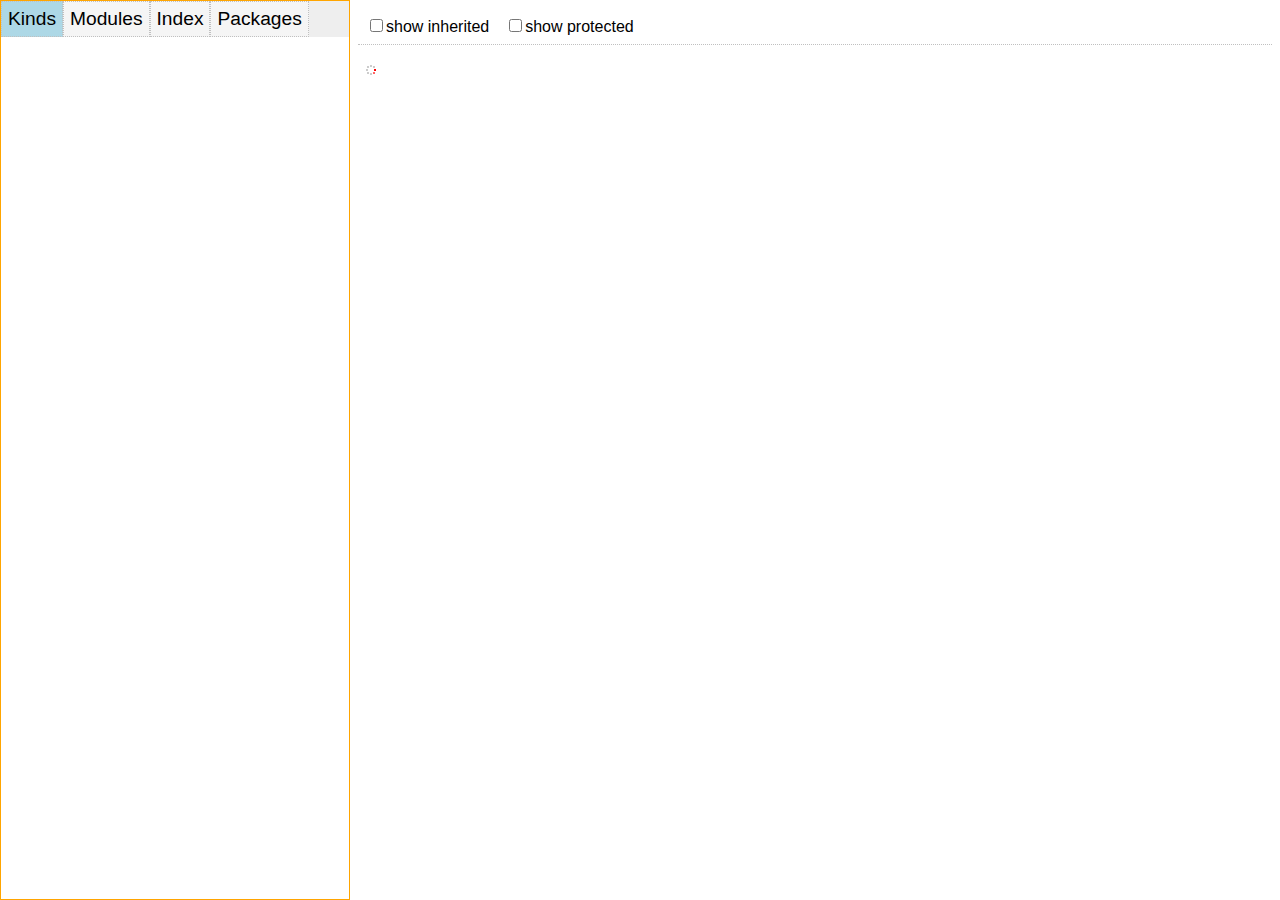
<file: app/api/index.html>
<!DOCTYPE html>
<html>
	<head>
		<meta http-equiv="X-UA-Compatible" content="IE=edge,chrome=1">
		<title>Enyo API Viewer</title>
		<link rel="shortcut icon" href="assets/favicon.ico">
		<!-- -->
		<meta http-equiv="Content-Type" content="text/html; charset=utf8">
		<meta name="apple-mobile-web-app-capable" content="yes">
		<meta name="viewport" content="width=device-width, initial-scale=1.0, maximum-scale=1.0, user-scalable=no">
		<!-- css -->
		<link href="build/enyo.css" rel="stylesheet">
		<link href="build/app.css" rel="stylesheet">
		<!-- js -->
		<script src="build/enyo.js"></script>
		<script src="build/app.js" onerror="alert('No application build found, redirecting to debug.html.'), location='debug.html';"></script>
	</head>
	<body class="enyo-unselectable">
		<script>
			new App().renderInto(document.body);
		</script>
	</body>
</html>
</file>
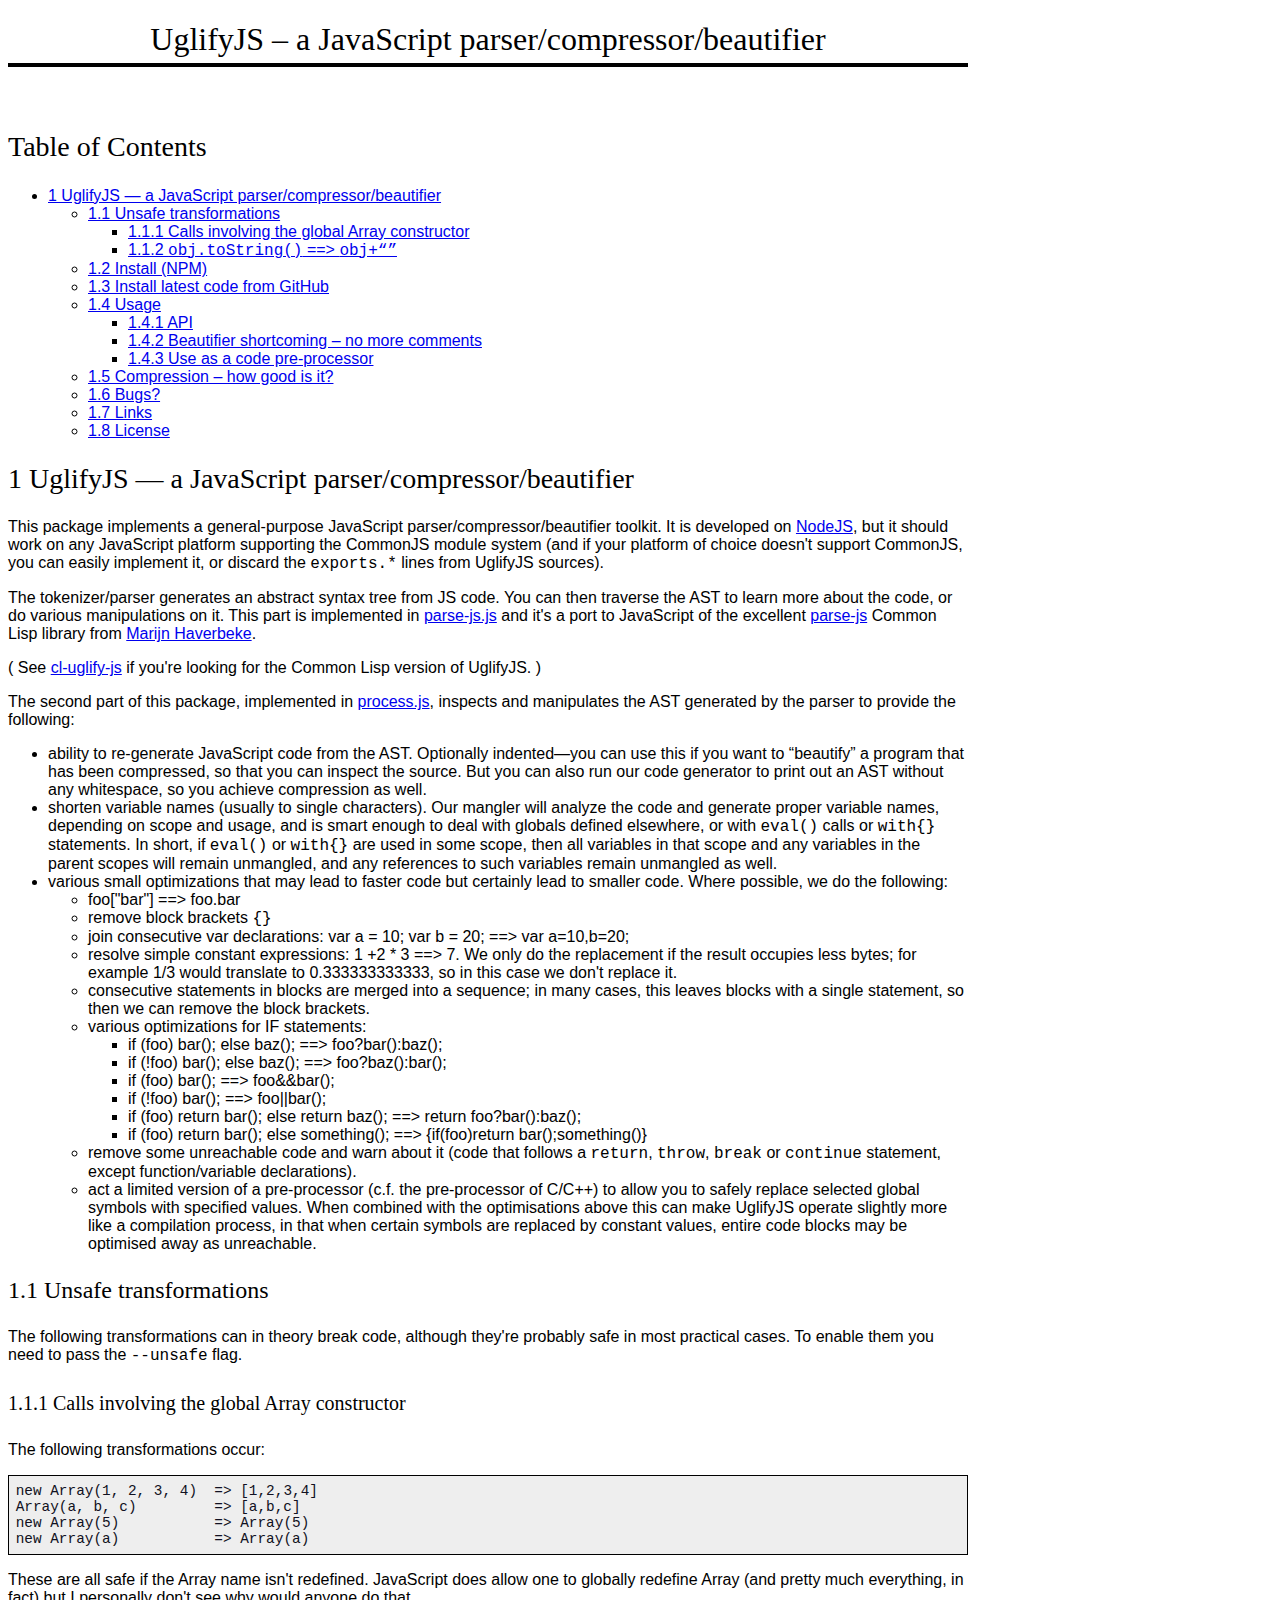
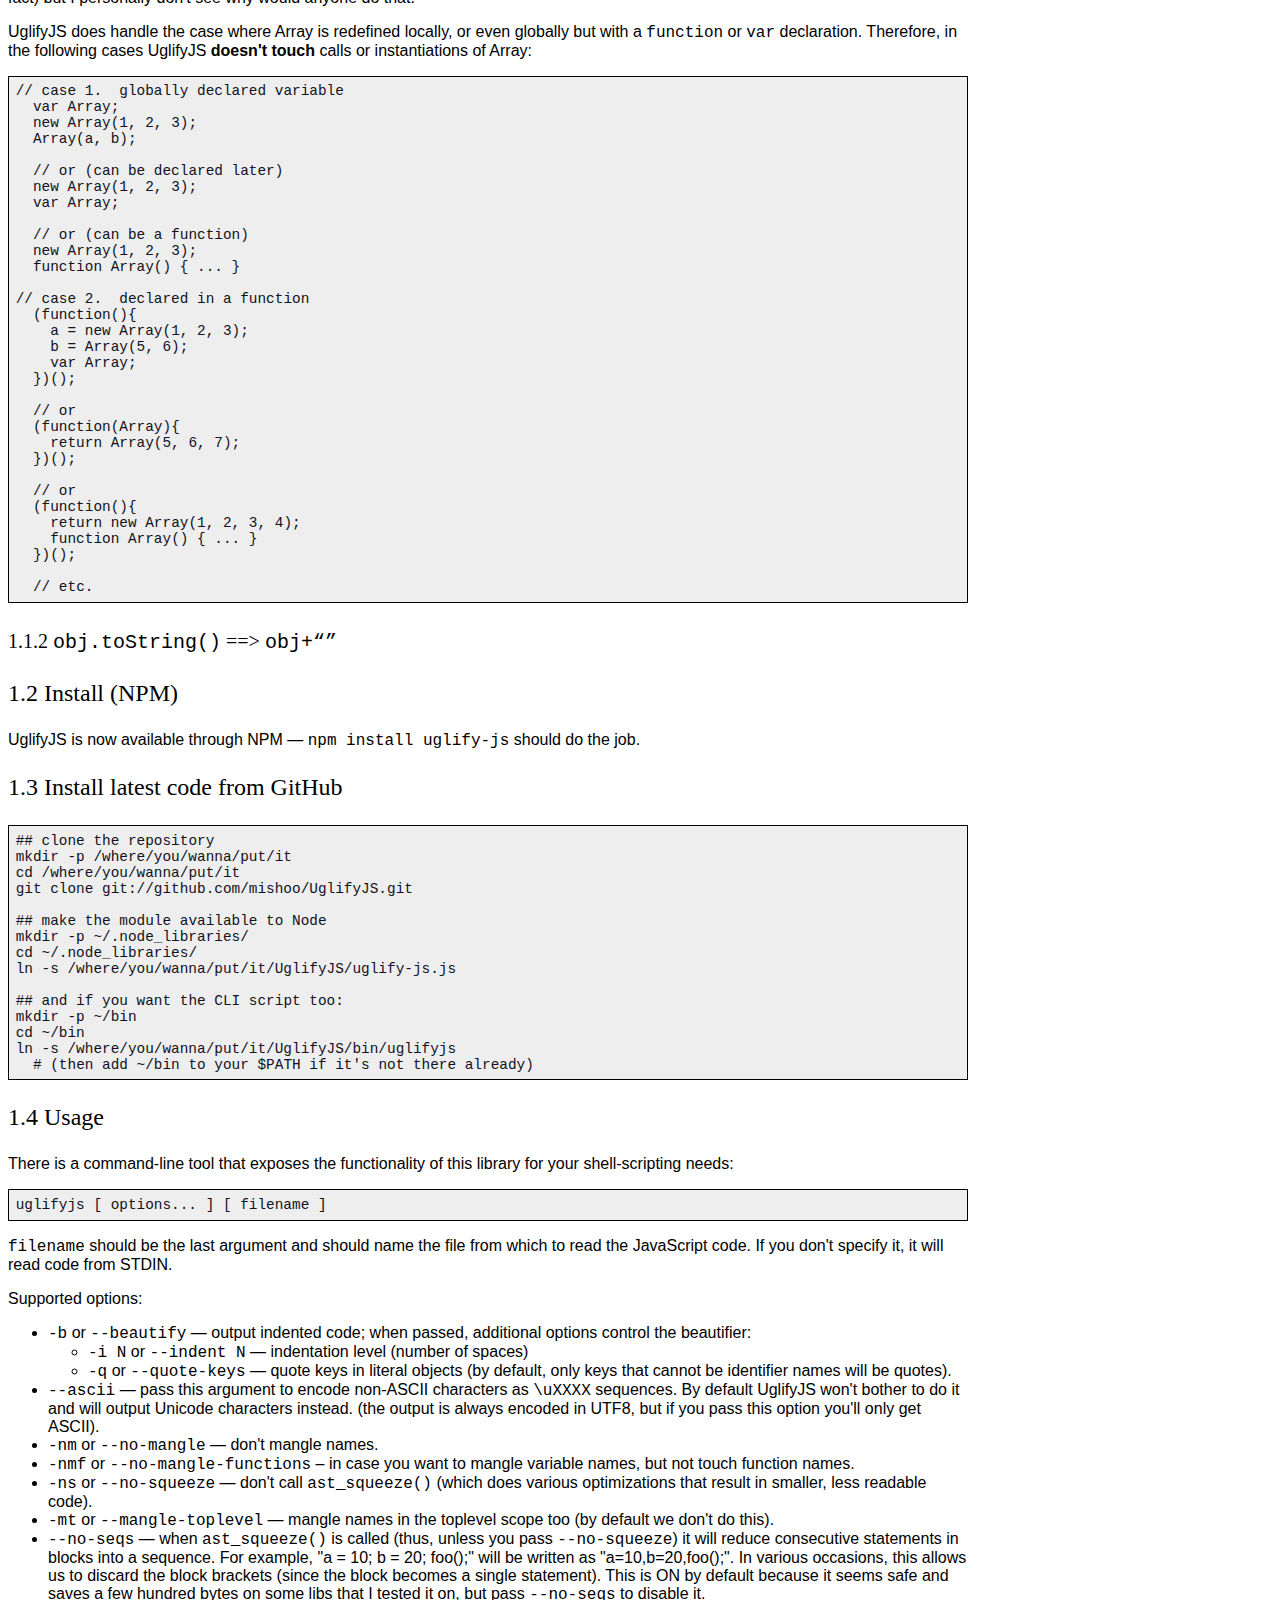
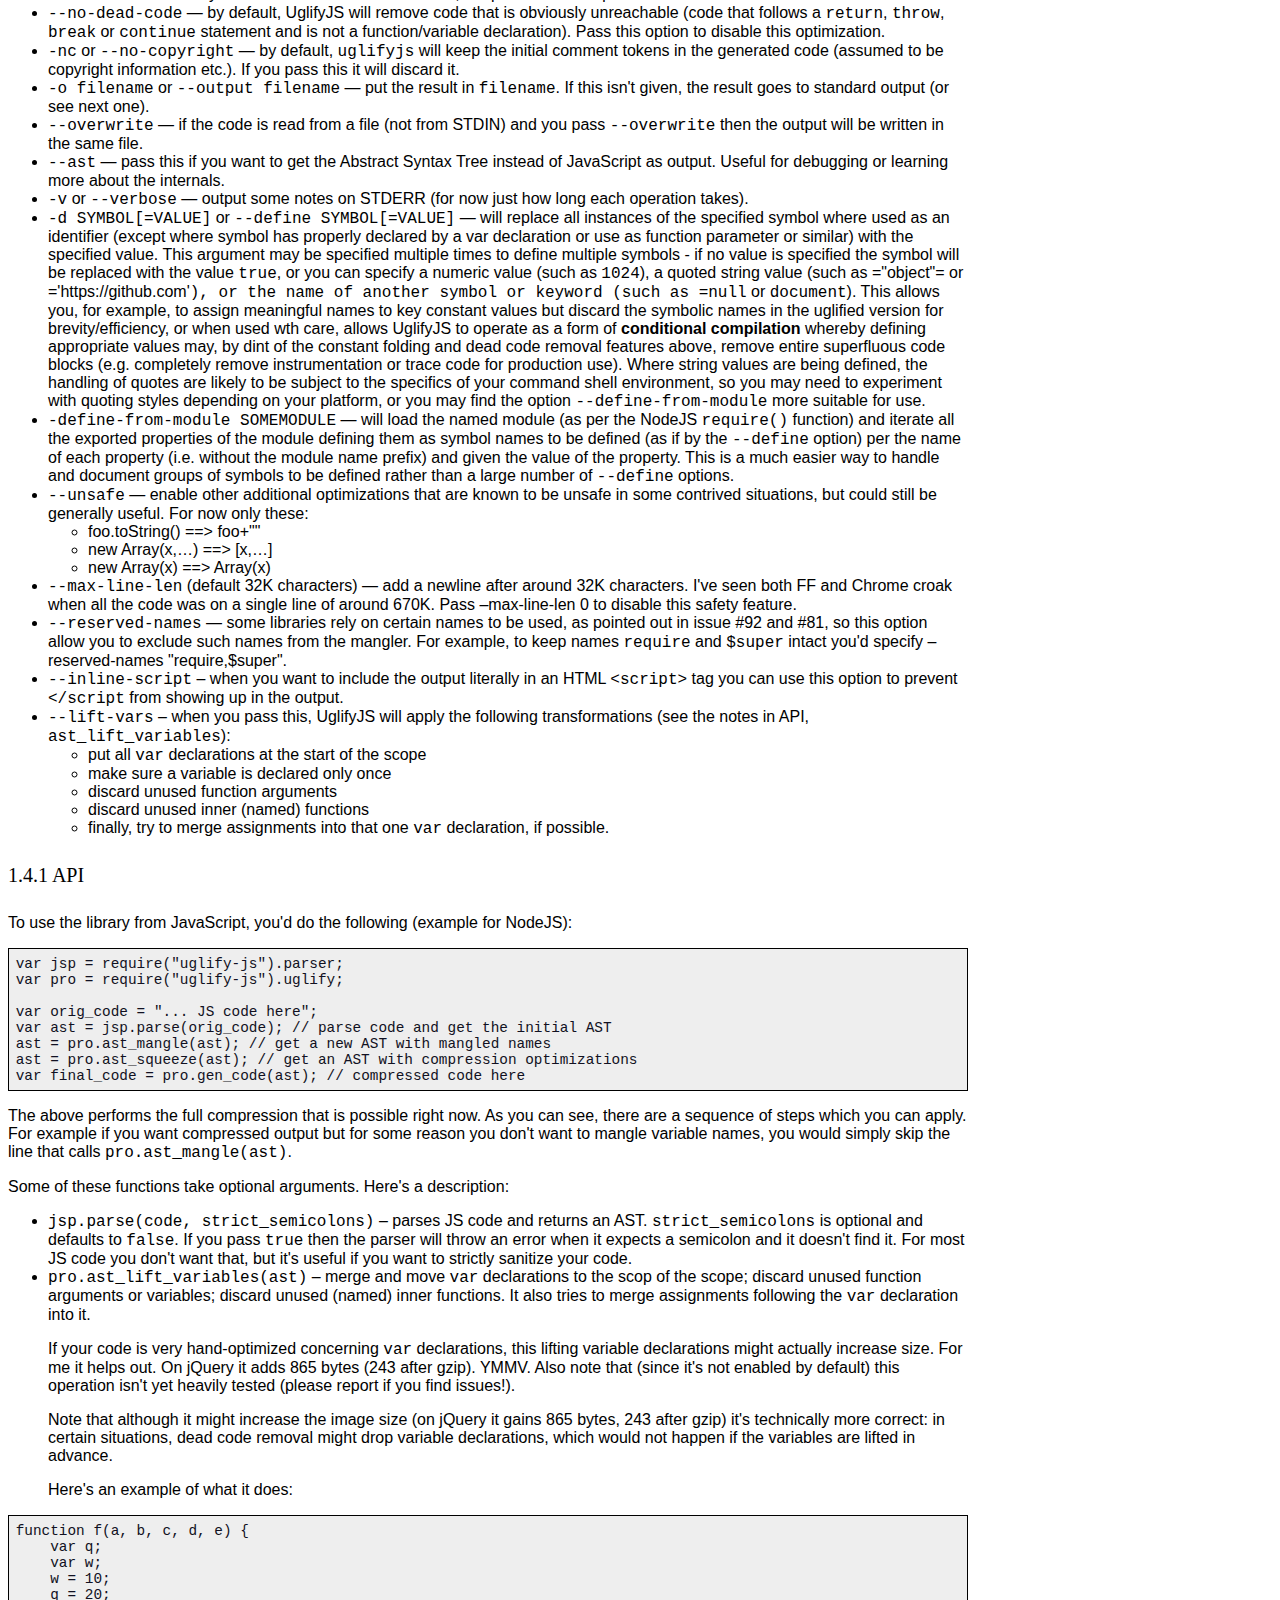
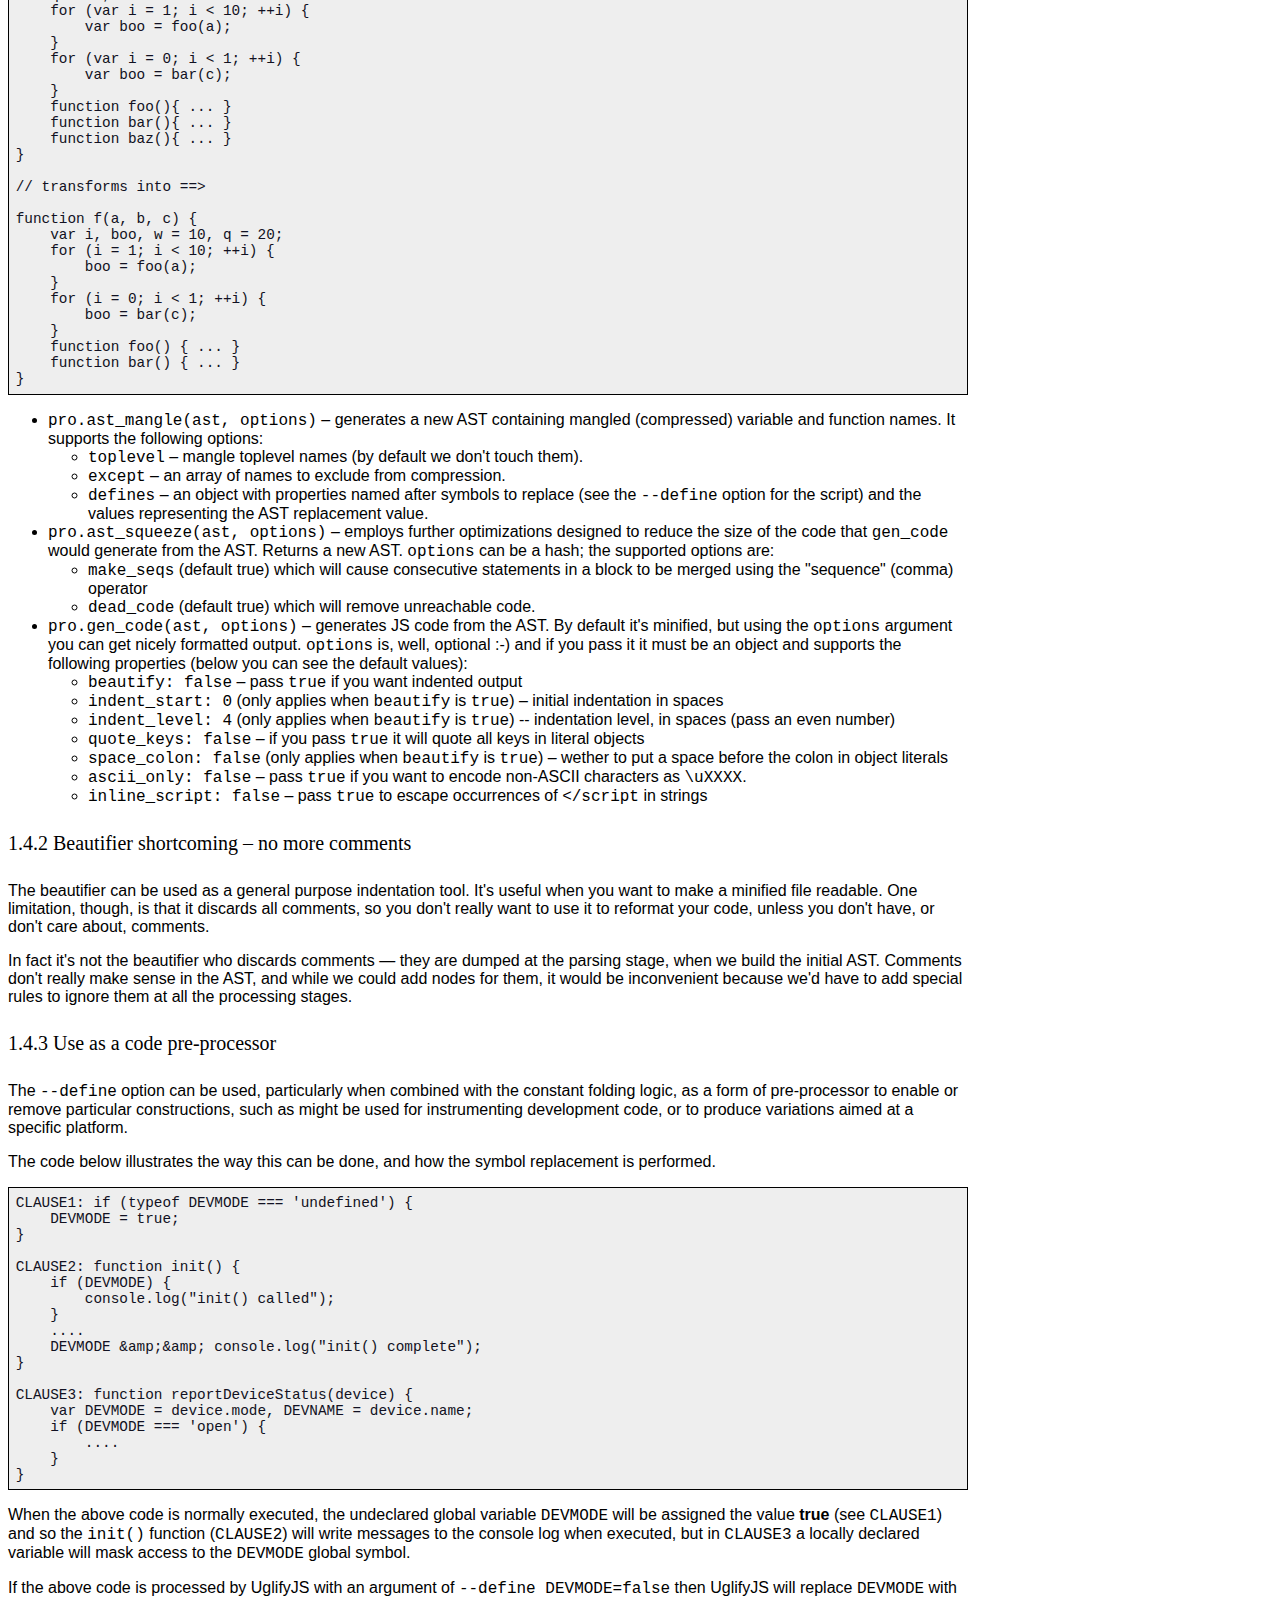
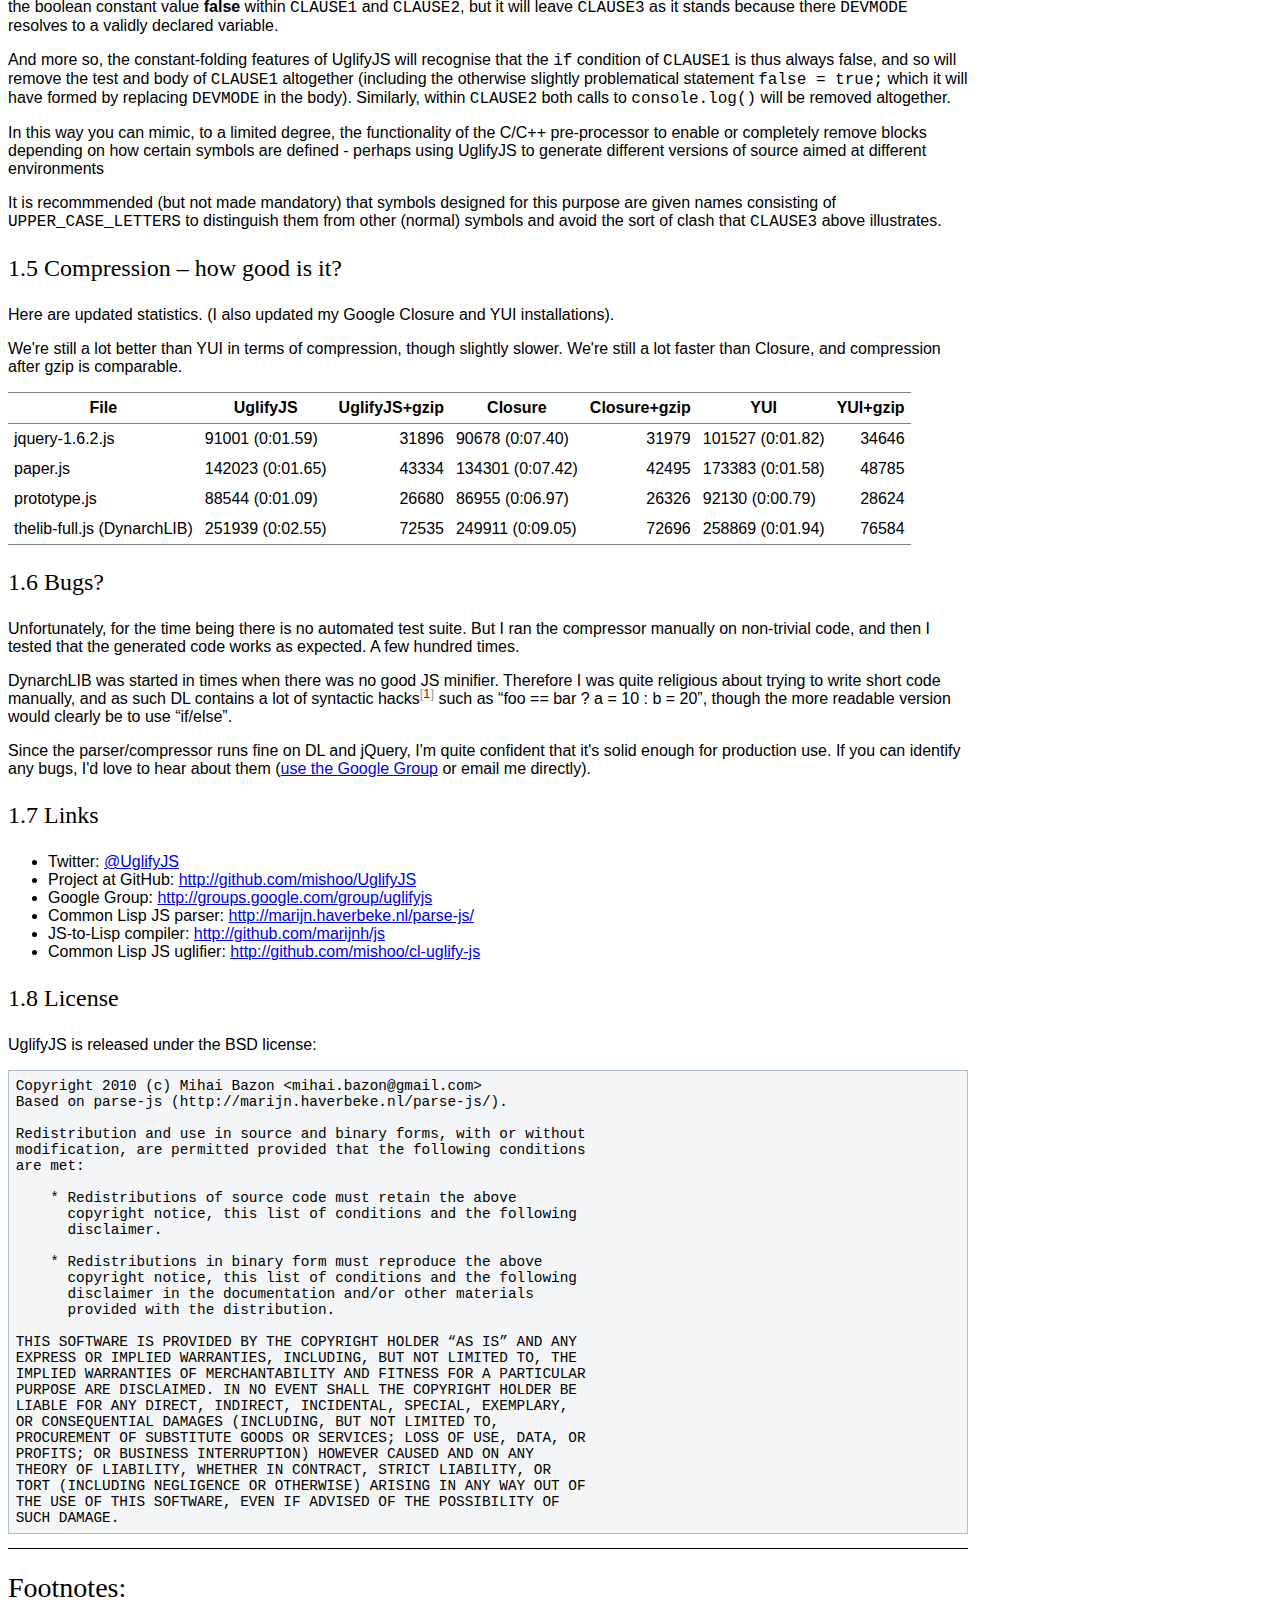
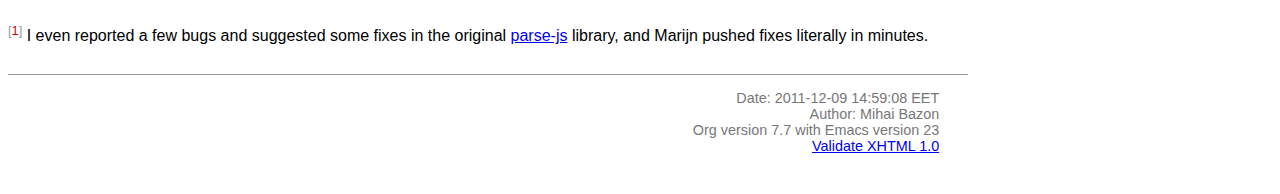
<file: app/enyo/tools/minifier/node_modules/uglify-js/README.html>
<?xml version="1.0" encoding="utf-8"?>
<!DOCTYPE html PUBLIC "-//W3C//DTD XHTML 1.0 Strict//EN"
               "http://www.w3.org/TR/xhtml1/DTD/xhtml1-strict.dtd">
<html xmlns="http://www.w3.org/1999/xhtml"
lang="en" xml:lang="en">
<head>
<title>UglifyJS &ndash; a JavaScript parser/compressor/beautifier</title>
<meta http-equiv="Content-Type" content="text/html;charset=utf-8"/>
<meta name="generator" content="Org-mode"/>
<meta name="generated" content="2011-12-09 14:59:08 EET"/>
<meta name="author" content="Mihai Bazon"/>
<meta name="description" content="a JavaScript parser/compressor/beautifier in JavaScript"/>
<meta name="keywords" content="javascript, js, parser, compiler, compressor, mangle, minify, minifier"/>
<style type="text/css">
 <!--/*--><![CDATA[/*><!--*/
  html { font-family: Times, serif; font-size: 12pt; }
  .title  { text-align: center; }
  .todo   { color: red; }
  .done   { color: green; }
  .tag    { background-color: #add8e6; font-weight:normal }
  .target { }
  .timestamp { color: #bebebe; }
  .timestamp-kwd { color: #5f9ea0; }
  .right  {margin-left:auto; margin-right:0px;  text-align:right;}
  .left   {margin-left:0px;  margin-right:auto; text-align:left;}
  .center {margin-left:auto; margin-right:auto; text-align:center;}
  p.verse { margin-left: 3% }
  pre {
	border: 1pt solid #AEBDCC;
	background-color: #F3F5F7;
	padding: 5pt;
	font-family: courier, monospace;
        font-size: 90%;
        overflow:auto;
  }
  table { border-collapse: collapse; }
  td, th { vertical-align: top;  }
  th.right  { text-align:center;  }
  th.left   { text-align:center;   }
  th.center { text-align:center; }
  td.right  { text-align:right;  }
  td.left   { text-align:left;   }
  td.center { text-align:center; }
  dt { font-weight: bold; }
  div.figure { padding: 0.5em; }
  div.figure p { text-align: center; }
  div.inlinetask {
    padding:10px;
    border:2px solid gray;
    margin:10px;
    background: #ffffcc;
  }
  textarea { overflow-x: auto; }
  .linenr { font-size:smaller }
  .code-highlighted {background-color:#ffff00;}
  .org-info-js_info-navigation { border-style:none; }
  #org-info-js_console-label { font-size:10px; font-weight:bold;
                               white-space:nowrap; }
  .org-info-js_search-highlight {background-color:#ffff00; color:#000000;
                                 font-weight:bold; }
  /*]]>*/-->
</style>
<link rel="stylesheet" type="text/css" href="docstyle.css" />
<script type="text/javascript">
<!--/*--><![CDATA[/*><!--*/
 function CodeHighlightOn(elem, id)
 {
   var target = document.getElementById(id);
   if(null != target) {
     elem.cacheClassElem = elem.className;
     elem.cacheClassTarget = target.className;
     target.className = "code-highlighted";
     elem.className   = "code-highlighted";
   }
 }
 function CodeHighlightOff(elem, id)
 {
   var target = document.getElementById(id);
   if(elem.cacheClassElem)
     elem.className = elem.cacheClassElem;
   if(elem.cacheClassTarget)
     target.className = elem.cacheClassTarget;
 }
/*]]>*///-->
</script>

</head>
<body>

<div id="preamble">

</div>

<div id="content">
<h1 class="title">UglifyJS &ndash; a JavaScript parser/compressor/beautifier</h1>


<div id="table-of-contents">
<h2>Table of Contents</h2>
<div id="text-table-of-contents">
<ul>
<li><a href="#sec-1">1 UglifyJS &mdash; a JavaScript parser/compressor/beautifier </a>
<ul>
<li><a href="#sec-1-1">1.1 Unsafe transformations </a>
<ul>
<li><a href="#sec-1-1-1">1.1.1 Calls involving the global Array constructor </a></li>
<li><a href="#sec-1-1-2">1.1.2 <code>obj.toString()</code> ==&gt; <code>obj+“”</code> </a></li>
</ul>
</li>
<li><a href="#sec-1-2">1.2 Install (NPM) </a></li>
<li><a href="#sec-1-3">1.3 Install latest code from GitHub </a></li>
<li><a href="#sec-1-4">1.4 Usage </a>
<ul>
<li><a href="#sec-1-4-1">1.4.1 API </a></li>
<li><a href="#sec-1-4-2">1.4.2 Beautifier shortcoming &ndash; no more comments </a></li>
<li><a href="#sec-1-4-3">1.4.3 Use as a code pre-processor </a></li>
</ul>
</li>
<li><a href="#sec-1-5">1.5 Compression &ndash; how good is it? </a></li>
<li><a href="#sec-1-6">1.6 Bugs? </a></li>
<li><a href="#sec-1-7">1.7 Links </a></li>
<li><a href="#sec-1-8">1.8 License </a></li>
</ul>
</li>
</ul>
</div>
</div>

<div id="outline-container-1" class="outline-2">
<h2 id="sec-1"><span class="section-number-2">1</span> UglifyJS &mdash; a JavaScript parser/compressor/beautifier </h2>
<div class="outline-text-2" id="text-1">


<p>
This package implements a general-purpose JavaScript
parser/compressor/beautifier toolkit.  It is developed on <a href="http://nodejs.org/">NodeJS</a>, but it
should work on any JavaScript platform supporting the CommonJS module system
(and if your platform of choice doesn't support CommonJS, you can easily
implement it, or discard the <code>exports.*</code> lines from UglifyJS sources).
</p>
<p>
The tokenizer/parser generates an abstract syntax tree from JS code.  You
can then traverse the AST to learn more about the code, or do various
manipulations on it.  This part is implemented in <a href="../lib/parse-js.js">parse-js.js</a> and it's a
port to JavaScript of the excellent <a href="http://marijn.haverbeke.nl/parse-js/">parse-js</a> Common Lisp library from <a href="http://marijn.haverbeke.nl/">Marijn Haverbeke</a>.
</p>
<p>
( See <a href="http://github.com/mishoo/cl-uglify-js">cl-uglify-js</a> if you're looking for the Common Lisp version of
UglifyJS. )
</p>
<p>
The second part of this package, implemented in <a href="../lib/process.js">process.js</a>, inspects and
manipulates the AST generated by the parser to provide the following:
</p>
<ul>
<li>ability to re-generate JavaScript code from the AST.  Optionally
  indented&mdash;you can use this if you want to “beautify” a program that has
  been compressed, so that you can inspect the source.  But you can also run
  our code generator to print out an AST without any whitespace, so you
  achieve compression as well.

</li>
<li>shorten variable names (usually to single characters).  Our mangler will
  analyze the code and generate proper variable names, depending on scope
  and usage, and is smart enough to deal with globals defined elsewhere, or
  with <code>eval()</code> calls or <code>with{}</code> statements.  In short, if <code>eval()</code> or
  <code>with{}</code> are used in some scope, then all variables in that scope and any
  variables in the parent scopes will remain unmangled, and any references
  to such variables remain unmangled as well.

</li>
<li>various small optimizations that may lead to faster code but certainly
  lead to smaller code.  Where possible, we do the following:

<ul>
<li>foo["bar"]  ==&gt;  foo.bar

</li>
<li>remove block brackets <code>{}</code>

</li>
<li>join consecutive var declarations:
    var a = 10; var b = 20; ==&gt; var a=10,b=20;

</li>
<li>resolve simple constant expressions: 1 +2 * 3 ==&gt; 7.  We only do the
    replacement if the result occupies less bytes; for example 1/3 would
    translate to 0.333333333333, so in this case we don't replace it.

</li>
<li>consecutive statements in blocks are merged into a sequence; in many
    cases, this leaves blocks with a single statement, so then we can remove
    the block brackets.

</li>
<li>various optimizations for IF statements:

<ul>
<li>if (foo) bar(); else baz(); ==&gt; foo?bar():baz();
</li>
<li>if (!foo) bar(); else baz(); ==&gt; foo?baz():bar();
</li>
<li>if (foo) bar(); ==&gt; foo&amp;&amp;bar();
</li>
<li>if (!foo) bar(); ==&gt; foo||bar();
</li>
<li>if (foo) return bar(); else return baz(); ==&gt; return foo?bar():baz();
</li>
<li>if (foo) return bar(); else something(); ==&gt; {if(foo)return bar();something()}

</li>
</ul>

</li>
<li>remove some unreachable code and warn about it (code that follows a
    <code>return</code>, <code>throw</code>, <code>break</code> or <code>continue</code> statement, except
    function/variable declarations).

</li>
<li>act a limited version of a pre-processor (c.f. the pre-processor of
    C/C++) to allow you to safely replace selected global symbols with
    specified values.  When combined with the optimisations above this can
    make UglifyJS operate slightly more like a compilation process, in
    that when certain symbols are replaced by constant values, entire code
    blocks may be optimised away as unreachable.
</li>
</ul>

</li>
</ul>



</div>

<div id="outline-container-1-1" class="outline-3">
<h3 id="sec-1-1"><span class="section-number-3">1.1</span> <span class="target">Unsafe transformations</span>  </h3>
<div class="outline-text-3" id="text-1-1">


<p>
The following transformations can in theory break code, although they're
probably safe in most practical cases.  To enable them you need to pass the
<code>--unsafe</code> flag.
</p>

</div>

<div id="outline-container-1-1-1" class="outline-4">
<h4 id="sec-1-1-1"><span class="section-number-4">1.1.1</span> Calls involving the global Array constructor </h4>
<div class="outline-text-4" id="text-1-1-1">


<p>
The following transformations occur:
</p>



<pre class="src src-js"><span class="org-keyword">new</span> <span class="org-type">Array</span>(1, 2, 3, 4)  =&gt; [1,2,3,4]
Array(a, b, c)         =&gt; [a,b,c]
<span class="org-keyword">new</span> <span class="org-type">Array</span>(5)           =&gt; Array(5)
<span class="org-keyword">new</span> <span class="org-type">Array</span>(a)           =&gt; Array(a)
</pre>


<p>
These are all safe if the Array name isn't redefined.  JavaScript does allow
one to globally redefine Array (and pretty much everything, in fact) but I
personally don't see why would anyone do that.
</p>
<p>
UglifyJS does handle the case where Array is redefined locally, or even
globally but with a <code>function</code> or <code>var</code> declaration.  Therefore, in the
following cases UglifyJS <b>doesn't touch</b> calls or instantiations of Array:
</p>



<pre class="src src-js"><span class="org-comment-delimiter">// </span><span class="org-comment">case 1.  globally declared variable</span>
  <span class="org-keyword">var</span> <span class="org-variable-name">Array</span>;
  <span class="org-keyword">new</span> <span class="org-type">Array</span>(1, 2, 3);
  Array(a, b);

  <span class="org-comment-delimiter">// </span><span class="org-comment">or (can be declared later)</span>
  <span class="org-keyword">new</span> <span class="org-type">Array</span>(1, 2, 3);
  <span class="org-keyword">var</span> <span class="org-variable-name">Array</span>;

  <span class="org-comment-delimiter">// </span><span class="org-comment">or (can be a function)</span>
  <span class="org-keyword">new</span> <span class="org-type">Array</span>(1, 2, 3);
  <span class="org-keyword">function</span> <span class="org-function-name">Array</span>() { ... }

<span class="org-comment-delimiter">// </span><span class="org-comment">case 2.  declared in a function</span>
  (<span class="org-keyword">function</span>(){
    a = <span class="org-keyword">new</span> <span class="org-type">Array</span>(1, 2, 3);
    b = Array(5, 6);
    <span class="org-keyword">var</span> <span class="org-variable-name">Array</span>;
  })();

  <span class="org-comment-delimiter">// </span><span class="org-comment">or</span>
  (<span class="org-keyword">function</span>(<span class="org-variable-name">Array</span>){
    <span class="org-keyword">return</span> Array(5, 6, 7);
  })();

  <span class="org-comment-delimiter">// </span><span class="org-comment">or</span>
  (<span class="org-keyword">function</span>(){
    <span class="org-keyword">return</span> <span class="org-keyword">new</span> <span class="org-type">Array</span>(1, 2, 3, 4);
    <span class="org-keyword">function</span> <span class="org-function-name">Array</span>() { ... }
  })();

  <span class="org-comment-delimiter">// </span><span class="org-comment">etc.</span>
</pre>


</div>

</div>

<div id="outline-container-1-1-2" class="outline-4">
<h4 id="sec-1-1-2"><span class="section-number-4">1.1.2</span> <code>obj.toString()</code> ==&gt; <code>obj+“”</code> </h4>
<div class="outline-text-4" id="text-1-1-2">


</div>
</div>

</div>

<div id="outline-container-1-2" class="outline-3">
<h3 id="sec-1-2"><span class="section-number-3">1.2</span> Install (NPM) </h3>
<div class="outline-text-3" id="text-1-2">


<p>
UglifyJS is now available through NPM &mdash; <code>npm install uglify-js</code> should do
the job.
</p>
</div>

</div>

<div id="outline-container-1-3" class="outline-3">
<h3 id="sec-1-3"><span class="section-number-3">1.3</span> Install latest code from GitHub </h3>
<div class="outline-text-3" id="text-1-3">





<pre class="src src-sh"><span class="org-comment-delimiter">## </span><span class="org-comment">clone the repository</span>
mkdir -p /where/you/wanna/put/it
<span class="org-builtin">cd</span> /where/you/wanna/put/it
git clone git://github.com/mishoo/UglifyJS.git

<span class="org-comment-delimiter">## </span><span class="org-comment">make the module available to Node</span>
mkdir -p ~/.node_libraries/
<span class="org-builtin">cd</span> ~/.node_libraries/
ln -s /where/you/wanna/put/it/UglifyJS/uglify-js.js

<span class="org-comment-delimiter">## </span><span class="org-comment">and if you want the CLI script too:</span>
mkdir -p ~/bin
<span class="org-builtin">cd</span> ~/bin
ln -s /where/you/wanna/put/it/UglifyJS/bin/uglifyjs
  <span class="org-comment-delimiter"># </span><span class="org-comment">(then add ~/bin to your $PATH if it's not there already)</span>
</pre>


</div>

</div>

<div id="outline-container-1-4" class="outline-3">
<h3 id="sec-1-4"><span class="section-number-3">1.4</span> Usage </h3>
<div class="outline-text-3" id="text-1-4">


<p>
There is a command-line tool that exposes the functionality of this library
for your shell-scripting needs:
</p>



<pre class="src src-sh">uglifyjs [ options... ] [ filename ]
</pre>


<p>
<code>filename</code> should be the last argument and should name the file from which
to read the JavaScript code.  If you don't specify it, it will read code
from STDIN.
</p>
<p>
Supported options:
</p>
<ul>
<li><code>-b</code> or <code>--beautify</code> &mdash; output indented code; when passed, additional
  options control the beautifier:

<ul>
<li><code>-i N</code> or <code>--indent N</code> &mdash; indentation level (number of spaces)

</li>
<li><code>-q</code> or <code>--quote-keys</code> &mdash; quote keys in literal objects (by default,
    only keys that cannot be identifier names will be quotes).

</li>
</ul>

</li>
<li><code>--ascii</code> &mdash; pass this argument to encode non-ASCII characters as
  <code>\uXXXX</code> sequences.  By default UglifyJS won't bother to do it and will
  output Unicode characters instead.  (the output is always encoded in UTF8,
  but if you pass this option you'll only get ASCII).

</li>
<li><code>-nm</code> or <code>--no-mangle</code> &mdash; don't mangle names.

</li>
<li><code>-nmf</code> or <code>--no-mangle-functions</code> &ndash; in case you want to mangle variable
  names, but not touch function names.

</li>
<li><code>-ns</code> or <code>--no-squeeze</code> &mdash; don't call <code>ast_squeeze()</code> (which does various
  optimizations that result in smaller, less readable code).

</li>
<li><code>-mt</code> or <code>--mangle-toplevel</code> &mdash; mangle names in the toplevel scope too
  (by default we don't do this).

</li>
<li><code>--no-seqs</code> &mdash; when <code>ast_squeeze()</code> is called (thus, unless you pass
  <code>--no-squeeze</code>) it will reduce consecutive statements in blocks into a
  sequence.  For example, "a = 10; b = 20; foo();" will be written as
  "a=10,b=20,foo();".  In various occasions, this allows us to discard the
  block brackets (since the block becomes a single statement).  This is ON
  by default because it seems safe and saves a few hundred bytes on some
  libs that I tested it on, but pass <code>--no-seqs</code> to disable it.

</li>
<li><code>--no-dead-code</code> &mdash; by default, UglifyJS will remove code that is
  obviously unreachable (code that follows a <code>return</code>, <code>throw</code>, <code>break</code> or
  <code>continue</code> statement and is not a function/variable declaration).  Pass
  this option to disable this optimization.

</li>
<li><code>-nc</code> or <code>--no-copyright</code> &mdash; by default, <code>uglifyjs</code> will keep the initial
  comment tokens in the generated code (assumed to be copyright information
  etc.).  If you pass this it will discard it.

</li>
<li><code>-o filename</code> or <code>--output filename</code> &mdash; put the result in <code>filename</code>.  If
  this isn't given, the result goes to standard output (or see next one).

</li>
<li><code>--overwrite</code> &mdash; if the code is read from a file (not from STDIN) and you
  pass <code>--overwrite</code> then the output will be written in the same file.

</li>
<li><code>--ast</code> &mdash; pass this if you want to get the Abstract Syntax Tree instead
  of JavaScript as output.  Useful for debugging or learning more about the
  internals.

</li>
<li><code>-v</code> or <code>--verbose</code> &mdash; output some notes on STDERR (for now just how long
  each operation takes).

</li>
<li><code>-d SYMBOL[=VALUE]</code> or <code>--define SYMBOL[=VALUE]</code> &mdash; will replace
  all instances of the specified symbol where used as an identifier
  (except where symbol has properly declared by a var declaration or
  use as function parameter or similar) with the specified value. This
  argument may be specified multiple times to define multiple
  symbols - if no value is specified the symbol will be replaced with
  the value <code>true</code>, or you can specify a numeric value (such as
  <code>1024</code>), a quoted string value (such as ="object"= or
  ='https://github.com'<code>), or the name of another symbol or keyword   (such as =null</code> or <code>document</code>).
  This allows you, for example, to assign meaningful names to key
  constant values but discard the symbolic names in the uglified
  version for brevity/efficiency, or when used wth care, allows
  UglifyJS to operate as a form of <b>conditional compilation</b>
  whereby defining appropriate values may, by dint of the constant
  folding and dead code removal features above, remove entire
  superfluous code blocks (e.g. completely remove instrumentation or
  trace code for production use).
  Where string values are being defined, the handling of quotes are
  likely to be subject to the specifics of your command shell
  environment, so you may need to experiment with quoting styles
  depending on your platform, or you may find the option
  <code>--define-from-module</code> more suitable for use.

</li>
<li><code>-define-from-module SOMEMODULE</code> &mdash; will load the named module (as
  per the NodeJS <code>require()</code> function) and iterate all the exported
  properties of the module defining them as symbol names to be defined
  (as if by the <code>--define</code> option) per the name of each property
  (i.e. without the module name prefix) and given the value of the
  property. This is a much easier way to handle and document groups of
  symbols to be defined rather than a large number of <code>--define</code>
  options.

</li>
<li><code>--unsafe</code> &mdash; enable other additional optimizations that are known to be
  unsafe in some contrived situations, but could still be generally useful.
  For now only these:

<ul>
<li>foo.toString()  ==&gt;  foo+""
</li>
<li>new Array(x,&hellip;)  ==&gt; [x,&hellip;]
</li>
<li>new Array(x) ==&gt; Array(x)

</li>
</ul>

</li>
<li><code>--max-line-len</code> (default 32K characters) &mdash; add a newline after around
  32K characters.  I've seen both FF and Chrome croak when all the code was
  on a single line of around 670K.  Pass &ndash;max-line-len 0 to disable this
  safety feature.

</li>
<li><code>--reserved-names</code> &mdash; some libraries rely on certain names to be used, as
  pointed out in issue #92 and #81, so this option allow you to exclude such
  names from the mangler.  For example, to keep names <code>require</code> and <code>$super</code>
  intact you'd specify &ndash;reserved-names "require,$super".

</li>
<li><code>--inline-script</code> &ndash; when you want to include the output literally in an
  HTML <code>&lt;script&gt;</code> tag you can use this option to prevent <code>&lt;/script</code> from
  showing up in the output.

</li>
<li><code>--lift-vars</code> &ndash; when you pass this, UglifyJS will apply the following
  transformations (see the notes in API, <code>ast_lift_variables</code>):

<ul>
<li>put all <code>var</code> declarations at the start of the scope
</li>
<li>make sure a variable is declared only once
</li>
<li>discard unused function arguments
</li>
<li>discard unused inner (named) functions
</li>
<li>finally, try to merge assignments into that one <code>var</code> declaration, if
    possible.
</li>
</ul>

</li>
</ul>



</div>

<div id="outline-container-1-4-1" class="outline-4">
<h4 id="sec-1-4-1"><span class="section-number-4">1.4.1</span> API </h4>
<div class="outline-text-4" id="text-1-4-1">


<p>
To use the library from JavaScript, you'd do the following (example for
NodeJS):
</p>



<pre class="src src-js"><span class="org-keyword">var</span> <span class="org-variable-name">jsp</span> = require(<span class="org-string">"uglify-js"</span>).parser;
<span class="org-keyword">var</span> <span class="org-variable-name">pro</span> = require(<span class="org-string">"uglify-js"</span>).uglify;

<span class="org-keyword">var</span> <span class="org-variable-name">orig_code</span> = <span class="org-string">"... JS code here"</span>;
<span class="org-keyword">var</span> <span class="org-variable-name">ast</span> = jsp.parse(orig_code); <span class="org-comment-delimiter">// </span><span class="org-comment">parse code and get the initial AST</span>
ast = pro.ast_mangle(ast); <span class="org-comment-delimiter">// </span><span class="org-comment">get a new AST with mangled names</span>
ast = pro.ast_squeeze(ast); <span class="org-comment-delimiter">// </span><span class="org-comment">get an AST with compression optimizations</span>
<span class="org-keyword">var</span> <span class="org-variable-name">final_code</span> = pro.gen_code(ast); <span class="org-comment-delimiter">// </span><span class="org-comment">compressed code here</span>
</pre>


<p>
The above performs the full compression that is possible right now.  As you
can see, there are a sequence of steps which you can apply.  For example if
you want compressed output but for some reason you don't want to mangle
variable names, you would simply skip the line that calls
<code>pro.ast_mangle(ast)</code>.
</p>
<p>
Some of these functions take optional arguments.  Here's a description:
</p>
<ul>
<li><code>jsp.parse(code, strict_semicolons)</code> &ndash; parses JS code and returns an AST.
  <code>strict_semicolons</code> is optional and defaults to <code>false</code>.  If you pass
  <code>true</code> then the parser will throw an error when it expects a semicolon and
  it doesn't find it.  For most JS code you don't want that, but it's useful
  if you want to strictly sanitize your code.

</li>
<li><code>pro.ast_lift_variables(ast)</code> &ndash; merge and move <code>var</code> declarations to the
  scop of the scope; discard unused function arguments or variables; discard
  unused (named) inner functions.  It also tries to merge assignments
  following the <code>var</code> declaration into it.

<p>
  If your code is very hand-optimized concerning <code>var</code> declarations, this
  lifting variable declarations might actually increase size.  For me it
  helps out.  On jQuery it adds 865 bytes (243 after gzip).  YMMV.  Also
  note that (since it's not enabled by default) this operation isn't yet
  heavily tested (please report if you find issues!).
</p>
<p>
  Note that although it might increase the image size (on jQuery it gains
  865 bytes, 243 after gzip) it's technically more correct: in certain
  situations, dead code removal might drop variable declarations, which
  would not happen if the variables are lifted in advance.
</p>
<p>
  Here's an example of what it does:
</p></li>
</ul>





<pre class="src src-js"><span class="org-keyword">function</span> <span class="org-function-name">f</span>(<span class="org-variable-name">a</span>, <span class="org-variable-name">b</span>, <span class="org-variable-name">c</span>, <span class="org-variable-name">d</span>, <span class="org-variable-name">e</span>) {
    <span class="org-keyword">var</span> <span class="org-variable-name">q</span>;
    <span class="org-keyword">var</span> <span class="org-variable-name">w</span>;
    w = 10;
    q = 20;
    <span class="org-keyword">for</span> (<span class="org-keyword">var</span> <span class="org-variable-name">i</span> = 1; i &lt; 10; ++i) {
        <span class="org-keyword">var</span> <span class="org-variable-name">boo</span> = foo(a);
    }
    <span class="org-keyword">for</span> (<span class="org-keyword">var</span> <span class="org-variable-name">i</span> = 0; i &lt; 1; ++i) {
        <span class="org-keyword">var</span> <span class="org-variable-name">boo</span> = bar(c);
    }
    <span class="org-keyword">function</span> <span class="org-function-name">foo</span>(){ ... }
    <span class="org-keyword">function</span> <span class="org-function-name">bar</span>(){ ... }
    <span class="org-keyword">function</span> <span class="org-function-name">baz</span>(){ ... }
}

<span class="org-comment-delimiter">// </span><span class="org-comment">transforms into ==&gt;</span>

<span class="org-keyword">function</span> <span class="org-function-name">f</span>(<span class="org-variable-name">a</span>, <span class="org-variable-name">b</span>, <span class="org-variable-name">c</span>) {
    <span class="org-keyword">var</span> <span class="org-variable-name">i</span>, <span class="org-variable-name">boo</span>, <span class="org-variable-name">w</span> = 10, <span class="org-variable-name">q</span> = 20;
    <span class="org-keyword">for</span> (i = 1; i &lt; 10; ++i) {
        boo = foo(a);
    }
    <span class="org-keyword">for</span> (i = 0; i &lt; 1; ++i) {
        boo = bar(c);
    }
    <span class="org-keyword">function</span> <span class="org-function-name">foo</span>() { ... }
    <span class="org-keyword">function</span> <span class="org-function-name">bar</span>() { ... }
}
</pre>


<ul>
<li><code>pro.ast_mangle(ast, options)</code> &ndash; generates a new AST containing mangled
  (compressed) variable and function names.  It supports the following
  options:

<ul>
<li><code>toplevel</code> &ndash; mangle toplevel names (by default we don't touch them).
</li>
<li><code>except</code> &ndash; an array of names to exclude from compression.
</li>
<li><code>defines</code> &ndash; an object with properties named after symbols to
    replace (see the <code>--define</code> option for the script) and the values
    representing the AST replacement value.

</li>
</ul>

</li>
<li><code>pro.ast_squeeze(ast, options)</code> &ndash; employs further optimizations designed
  to reduce the size of the code that <code>gen_code</code> would generate from the
  AST.  Returns a new AST.  <code>options</code> can be a hash; the supported options
  are:

<ul>
<li><code>make_seqs</code> (default true) which will cause consecutive statements in a
    block to be merged using the "sequence" (comma) operator

</li>
<li><code>dead_code</code> (default true) which will remove unreachable code.

</li>
</ul>

</li>
<li><code>pro.gen_code(ast, options)</code> &ndash; generates JS code from the AST.  By
  default it's minified, but using the <code>options</code> argument you can get nicely
  formatted output.  <code>options</code> is, well, optional :-) and if you pass it it
  must be an object and supports the following properties (below you can see
  the default values):

<ul>
<li><code>beautify: false</code> &ndash; pass <code>true</code> if you want indented output
</li>
<li><code>indent_start: 0</code> (only applies when <code>beautify</code> is <code>true</code>) &ndash; initial
    indentation in spaces
</li>
<li><code>indent_level: 4</code> (only applies when <code>beautify</code> is <code>true</code>) --
    indentation level, in spaces (pass an even number)
</li>
<li><code>quote_keys: false</code> &ndash; if you pass <code>true</code> it will quote all keys in
    literal objects
</li>
<li><code>space_colon: false</code> (only applies when <code>beautify</code> is <code>true</code>) &ndash; wether
    to put a space before the colon in object literals
</li>
<li><code>ascii_only: false</code> &ndash; pass <code>true</code> if you want to encode non-ASCII
    characters as <code>\uXXXX</code>.
</li>
<li><code>inline_script: false</code> &ndash; pass <code>true</code> to escape occurrences of
    <code>&lt;/script</code> in strings
</li>
</ul>

</li>
</ul>


</div>

</div>

<div id="outline-container-1-4-2" class="outline-4">
<h4 id="sec-1-4-2"><span class="section-number-4">1.4.2</span> Beautifier shortcoming &ndash; no more comments </h4>
<div class="outline-text-4" id="text-1-4-2">


<p>
The beautifier can be used as a general purpose indentation tool.  It's
useful when you want to make a minified file readable.  One limitation,
though, is that it discards all comments, so you don't really want to use it
to reformat your code, unless you don't have, or don't care about, comments.
</p>
<p>
In fact it's not the beautifier who discards comments &mdash; they are dumped at
the parsing stage, when we build the initial AST.  Comments don't really
make sense in the AST, and while we could add nodes for them, it would be
inconvenient because we'd have to add special rules to ignore them at all
the processing stages.
</p>
</div>

</div>

<div id="outline-container-1-4-3" class="outline-4">
<h4 id="sec-1-4-3"><span class="section-number-4">1.4.3</span> Use as a code pre-processor </h4>
<div class="outline-text-4" id="text-1-4-3">


<p>
The <code>--define</code> option can be used, particularly when combined with the
constant folding logic, as a form of pre-processor to enable or remove
particular constructions, such as might be used for instrumenting
development code, or to produce variations aimed at a specific
platform.
</p>
<p>
The code below illustrates the way this can be done, and how the
symbol replacement is performed.
</p>



<pre class="src src-js">CLAUSE1: <span class="org-keyword">if</span> (<span class="org-keyword">typeof</span> DEVMODE === <span class="org-string">'undefined'</span>) {
    DEVMODE = <span class="org-constant">true</span>;
}

<span class="org-function-name">CLAUSE2</span>: <span class="org-keyword">function</span> init() {
    <span class="org-keyword">if</span> (DEVMODE) {
        console.log(<span class="org-string">"init() called"</span>);
    }
    ....
    DEVMODE &amp;amp;&amp;amp; console.log(<span class="org-string">"init() complete"</span>);
}

<span class="org-function-name">CLAUSE3</span>: <span class="org-keyword">function</span> reportDeviceStatus(<span class="org-variable-name">device</span>) {
    <span class="org-keyword">var</span> <span class="org-variable-name">DEVMODE</span> = device.mode, <span class="org-variable-name">DEVNAME</span> = device.name;
    <span class="org-keyword">if</span> (DEVMODE === <span class="org-string">'open'</span>) {
        ....
    }
}
</pre>


<p>
When the above code is normally executed, the undeclared global
variable <code>DEVMODE</code> will be assigned the value <b>true</b> (see <code>CLAUSE1</code>)
and so the <code>init()</code> function (<code>CLAUSE2</code>) will write messages to the
console log when executed, but in <code>CLAUSE3</code> a locally declared
variable will mask access to the <code>DEVMODE</code> global symbol.
</p>
<p>
If the above code is processed by UglifyJS with an argument of
<code>--define DEVMODE=false</code> then UglifyJS will replace <code>DEVMODE</code> with the
boolean constant value <b>false</b> within <code>CLAUSE1</code> and <code>CLAUSE2</code>, but it
will leave <code>CLAUSE3</code> as it stands because there <code>DEVMODE</code> resolves to
a validly declared variable.
</p>
<p>
And more so, the constant-folding features of UglifyJS will recognise
that the <code>if</code> condition of <code>CLAUSE1</code> is thus always false, and so will
remove the test and body of <code>CLAUSE1</code> altogether (including the
otherwise slightly problematical statement <code>false = true;</code> which it
will have formed by replacing <code>DEVMODE</code> in the body).  Similarly,
within <code>CLAUSE2</code> both calls to <code>console.log()</code> will be removed
altogether.
</p>
<p>
In this way you can mimic, to a limited degree, the functionality of
the C/C++ pre-processor to enable or completely remove blocks
depending on how certain symbols are defined - perhaps using UglifyJS
to generate different versions of source aimed at different
environments
</p>
<p>
It is recommmended (but not made mandatory) that symbols designed for
this purpose are given names consisting of <code>UPPER_CASE_LETTERS</code> to
distinguish them from other (normal) symbols and avoid the sort of
clash that <code>CLAUSE3</code> above illustrates.
</p>
</div>
</div>

</div>

<div id="outline-container-1-5" class="outline-3">
<h3 id="sec-1-5"><span class="section-number-3">1.5</span> Compression &ndash; how good is it? </h3>
<div class="outline-text-3" id="text-1-5">


<p>
Here are updated statistics.  (I also updated my Google Closure and YUI
installations).
</p>
<p>
We're still a lot better than YUI in terms of compression, though slightly
slower.  We're still a lot faster than Closure, and compression after gzip
is comparable.
</p>
<table border="2" cellspacing="0" cellpadding="6" rules="groups" frame="hsides">
<caption></caption>
<colgroup><col class="left" /><col class="left" /><col class="right" /><col class="left" /><col class="right" /><col class="left" /><col class="right" />
</colgroup>
<thead>
<tr><th scope="col" class="left">File</th><th scope="col" class="left">UglifyJS</th><th scope="col" class="right">UglifyJS+gzip</th><th scope="col" class="left">Closure</th><th scope="col" class="right">Closure+gzip</th><th scope="col" class="left">YUI</th><th scope="col" class="right">YUI+gzip</th></tr>
</thead>
<tbody>
<tr><td class="left">jquery-1.6.2.js</td><td class="left">91001 (0:01.59)</td><td class="right">31896</td><td class="left">90678 (0:07.40)</td><td class="right">31979</td><td class="left">101527 (0:01.82)</td><td class="right">34646</td></tr>
<tr><td class="left">paper.js</td><td class="left">142023 (0:01.65)</td><td class="right">43334</td><td class="left">134301 (0:07.42)</td><td class="right">42495</td><td class="left">173383 (0:01.58)</td><td class="right">48785</td></tr>
<tr><td class="left">prototype.js</td><td class="left">88544 (0:01.09)</td><td class="right">26680</td><td class="left">86955 (0:06.97)</td><td class="right">26326</td><td class="left">92130 (0:00.79)</td><td class="right">28624</td></tr>
<tr><td class="left">thelib-full.js (DynarchLIB)</td><td class="left">251939 (0:02.55)</td><td class="right">72535</td><td class="left">249911 (0:09.05)</td><td class="right">72696</td><td class="left">258869 (0:01.94)</td><td class="right">76584</td></tr>
</tbody>
</table>


</div>

</div>

<div id="outline-container-1-6" class="outline-3">
<h3 id="sec-1-6"><span class="section-number-3">1.6</span> Bugs? </h3>
<div class="outline-text-3" id="text-1-6">


<p>
Unfortunately, for the time being there is no automated test suite.  But I
ran the compressor manually on non-trivial code, and then I tested that the
generated code works as expected.  A few hundred times.
</p>
<p>
DynarchLIB was started in times when there was no good JS minifier.
Therefore I was quite religious about trying to write short code manually,
and as such DL contains a lot of syntactic hacks<sup><a class="footref" name="fnr.1" href="#fn.1">1</a></sup> such as “foo == bar ?  a
= 10 : b = 20”, though the more readable version would clearly be to use
“if/else”.
</p>
<p>
Since the parser/compressor runs fine on DL and jQuery, I'm quite confident
that it's solid enough for production use.  If you can identify any bugs,
I'd love to hear about them (<a href="http://groups.google.com/group/uglifyjs">use the Google Group</a> or email me directly).
</p>
</div>

</div>

<div id="outline-container-1-7" class="outline-3">
<h3 id="sec-1-7"><span class="section-number-3">1.7</span> Links </h3>
<div class="outline-text-3" id="text-1-7">


<ul>
<li>Twitter: <a href="http://twitter.com/UglifyJS">@UglifyJS</a>
</li>
<li>Project at GitHub: <a href="http://github.com/mishoo/UglifyJS">http://github.com/mishoo/UglifyJS</a>
</li>
<li>Google Group: <a href="http://groups.google.com/group/uglifyjs">http://groups.google.com/group/uglifyjs</a>
</li>
<li>Common Lisp JS parser: <a href="http://marijn.haverbeke.nl/parse-js/">http://marijn.haverbeke.nl/parse-js/</a>
</li>
<li>JS-to-Lisp compiler: <a href="http://github.com/marijnh/js">http://github.com/marijnh/js</a>
</li>
<li>Common Lisp JS uglifier: <a href="http://github.com/mishoo/cl-uglify-js">http://github.com/mishoo/cl-uglify-js</a>
</li>
</ul>


</div>

</div>

<div id="outline-container-1-8" class="outline-3">
<h3 id="sec-1-8"><span class="section-number-3">1.8</span> License </h3>
<div class="outline-text-3" id="text-1-8">


<p>
UglifyJS is released under the BSD license:
</p>



<pre class="example">Copyright 2010 (c) Mihai Bazon &lt;mihai.bazon@gmail.com&gt;
Based on parse-js (http://marijn.haverbeke.nl/parse-js/).

Redistribution and use in source and binary forms, with or without
modification, are permitted provided that the following conditions
are met:

    * Redistributions of source code must retain the above
      copyright notice, this list of conditions and the following
      disclaimer.

    * Redistributions in binary form must reproduce the above
      copyright notice, this list of conditions and the following
      disclaimer in the documentation and/or other materials
      provided with the distribution.

THIS SOFTWARE IS PROVIDED BY THE COPYRIGHT HOLDER “AS IS” AND ANY
EXPRESS OR IMPLIED WARRANTIES, INCLUDING, BUT NOT LIMITED TO, THE
IMPLIED WARRANTIES OF MERCHANTABILITY AND FITNESS FOR A PARTICULAR
PURPOSE ARE DISCLAIMED. IN NO EVENT SHALL THE COPYRIGHT HOLDER BE
LIABLE FOR ANY DIRECT, INDIRECT, INCIDENTAL, SPECIAL, EXEMPLARY,
OR CONSEQUENTIAL DAMAGES (INCLUDING, BUT NOT LIMITED TO,
PROCUREMENT OF SUBSTITUTE GOODS OR SERVICES; LOSS OF USE, DATA, OR
PROFITS; OR BUSINESS INTERRUPTION) HOWEVER CAUSED AND ON ANY
THEORY OF LIABILITY, WHETHER IN CONTRACT, STRICT LIABILITY, OR
TORT (INCLUDING NEGLIGENCE OR OTHERWISE) ARISING IN ANY WAY OUT OF
THE USE OF THIS SOFTWARE, EVEN IF ADVISED OF THE POSSIBILITY OF
SUCH DAMAGE.
</pre>


<div id="footnotes">
<h2 class="footnotes">Footnotes: </h2>
<div id="text-footnotes">
<p class="footnote"><sup><a class="footnum" name="fn.1" href="#fnr.1">1</a></sup> I even reported a few bugs and suggested some fixes in the original
    <a href="http://marijn.haverbeke.nl/parse-js/">parse-js</a> library, and Marijn pushed fixes literally in minutes.
</p></div>
</div>
</div>

</div>
</div>
</div>

<div id="postamble">
<p class="date">Date: 2011-12-09 14:59:08 EET</p>
<p class="author">Author: Mihai Bazon</p>
<p class="creator">Org version 7.7 with Emacs version 23</p>
<a href="http://validator.w3.org/check?uri=referer">Validate XHTML 1.0</a>

</div>
</body>
</html>
</file>
<file: app/api/build/enyo.css>
/* ../source/dom/dom.css */

/* things we always want */
body {
	font-family: 'Helvetica Neue', 'Nimbus Sans L', Arial, sans-serif;
}

/* allow hw-accelerated scrolling on platforms that support it */
body.webkitOverflowScrolling {
	-webkit-overflow-scrolling: touch;
}

/* for apps */
.enyo-document-fit {
	margin: 0;
	height: 100%;
	/* note: giving html overflow: auto is odd and was only ever done to avoid duplication
		however, android 4.04 sometimes does not hide nodes when their display is set to none
		if document is overflow auto.
	*/
	position: relative;
}

.enyo-body-fit {
	margin: 0;
	height: 100%;
	/* helps prevent ios page scroll */
	overflow: auto;
	position: relative;
}

.enyo-no-touch-action {
	-ms-touch-action: none;
}

/* reset */

button {
	font-size: inherit;
	font-family: inherit;
}
button::-moz-focus-inner {
    border: 0;
    padding: 0;
}

/* user selection */

.enyo-unselectable {
	cursor: default;
	-ms-user-select: none;
	-webkit-user-select: none;
	-moz-user-select: -moz-none;
	user-select: none;
}

.enyo-unselectable::selection, .enyo-unselectable ::selection {
	color: transparent;
}

.enyo-selectable {
	cursor: auto;
	-ms-user-select: element;
	-webkit-user-select: text;
	-moz-user-select: text;
	user-select: text;
}

.enyo-selectable::selection, .enyo-selectable ::selection {
	background: #3297FD;
	color: #FFF;
}

/* layout */

body .enyo-fit {
	position: absolute;
	left: 0;
	top: 0;
	right: 0;
	bottom: 0;
}

.enyo-clip {
	overflow: hidden;
}

.enyo-border-box {
	-webkit-box-sizing: border-box;
	-moz-box-sizing: border-box;
	box-sizing: border-box;
}

/* compositing */

.enyo-composite {
	-webkit-transform: translateZ(0);
	-moz-transform: translateZ(0);
	-ms-transform: translateZ(0);
	-o-transform: translateZ(0);
	transform: translateZ(0);
}


/* ../source/touch/Thumb.css */

.enyo-thumb {
	position: absolute;
	-moz-box-sizing: border-box;
	box-sizing: border-box;
	border-radius: 4px;
	background: #333;
	border: 1px solid #666;
	opacity: 0.75;
	z-index: 1;
}

.enyo-vthumb {
	top: 0;
	right: 2px;
	width: 4px;
}

.enyo-hthumb {
	left: 0;
	bottom: 2px;
	height: 4px;
}


/* ../source/touch/Scroller.css */

.enyo-scroller {
	position: relative;
}

.enyo-fit.enyo-scroller {
	position: absolute;
}

.enyo-touch-scroller {
	overflow: hidden;
}

.enyo-touch-strategy-container {
	overflow: hidden;
}

.enyo-scrollee-fit {
	height: 100%;
}

/* ../source/ui/ui.css */

.enyo-inline, .enyo-tool-decorator {
	display: inline-block;
}

.enyo-children-inline > *, .enyo-tool-decorator > * {
	display: inline-block;
}

.enyo-children-middle > *, .enyo-tool-decorator > * {
	vertical-align: middle;
}

.enyo-positioned {
	position: relative;
}

.enyo-fill {
	position: relative;
	width: 100%;
	height: 100%;
}

.enyo-popup {
	position: absolute;
	z-index: 10;
}
</file>
<file: app/api/build/app.css>
/* /home/reviewdaemon/hudson/trunk/agent/workspace/Enyo-github-build/api-tool/enyo/tools/../../lib/layout/fittable/source/FittableLayout.css */

.enyo-fittable-rows-layout {
	position: relative;
}

.enyo-fittable-rows-layout > * {
	box-sizing: border-box;
	-webkit-box-sizing: border-box;
	-moz-box-sizing: border-box;
	/* float when not stretched */
	float: left;
	clear: both;
}

/* non-floating when stretched */
.enyo-fittable-rows-layout.enyo-stretch > * {
	float: none;
	clear: none;
}

/* setting to enforce margin collapsing */
/* NOTE: rows cannot have margin left/right */
.enyo-fittable-rows-layout.enyo-stretch.enyo-margin-expand > * {
	float: left;
	clear: both;
	width: 100%;
	/* note: harsh resets */
	margin-left: 0 !important;
	margin-right: 0 !important;
}

.enyo-fittable-columns-layout {
	position: relative;
	text-align: left;
	white-space: nowrap;
}

.enyo-fittable-columns-layout.enyo-center {
	text-align: center;
}

.enyo-fittable-columns-layout > * {
	box-sizing: border-box;
	-webkit-box-sizing: border-box;
	-moz-box-sizing: border-box;
	vertical-align: top;
	display: inline-block;
	white-space: normal;
}

.enyo-fittable-columns-layout.enyo-tool-decorator > * {
	vertical-align: middle;
}

/* repair clobbered white-space setting for pre, code */
.enyo-fittable-columns-layout > pre, .enyo-fittable-columns-layout > code {
	white-space: pre;
}

.enyo-fittable-columns-layout > .enyo-fittable-columns-layout, .enyo-fittable-columns-layout > .onyx-toolbar-inline {
	white-space: nowrap;
}

/* NOTE: columns cannot have margin top/bottom */
.enyo-fittable-columns-layout.enyo-stretch > * {
	height: 100%;
	/* note: harsh resets */
	margin-top: 0 !important;
	margin-bottom: 0 !important;
}

/* /home/reviewdaemon/hudson/trunk/agent/workspace/Enyo-github-build/api-tool/enyo/tools/../../lib/layout/list/source/List.css */

.enyo-list {
	position: relative;
}

.enyo-list-port {
	overflow: hidden;
	position: relative;
	height: 1000000px;
}

.enyo-list-page, .enyo-list-holdingarea {
	position: absolute;
	left: 0;
	right: 0;
}

.enyo-list-holdingarea {
	top: -10000px;
}

.enyo-pinned-list-placeholder {
	border: 1px solid red;
	position: absolute;
	top: 0; left: 0;
	z-index: 1000;
	background: transparent;
	overflow: hidden;
}

.enyo-pinned-list-placeholder button {
	width: 100px; height: 100%;
	position: absolute;
	top: 0; right: 0;
}

.enyo-list-reorder-container {
	position: absolute;
	top: 0; left: 0;
	z-index: 1000;
	background: transparent;
	overflow: hidden;
}

.enyo-animatedTopAndLeft {
	-webkit-transition: top 0.1s linear, left 0.1s linear;
	-moz-transition: top 0.1s linear, left 0.1s linear;
	-o-transition: top 0.1s linear, left 0.1s linear;
	transition: top 0.1s linear, left 0.1s linear;
}

/* /home/reviewdaemon/hudson/trunk/agent/workspace/Enyo-github-build/api-tool/enyo/tools/../../lib/layout/list/source/PulldownList.css */

.enyo-list-pulldown {
	position: absolute;
	bottom: 100%;
	left: 0;
	right: 0;
}

.enyo-puller {
	position: relative;
	height: 50px;
	font-size: 22px;
	color: #444;
	padding: 20px 0 0px 34px;
}

.enyo-puller-text {
	position: absolute;
	left: 80px;
	top: 22px;
}

.enyo-puller-arrow {
	position: relative;
	background: #444;
	width: 7px;
	height: 28px;
	transition: transform 0.3s;
	-webkit-transition: -webkit-transform 0.3s;
	-moz-transition: -moz-transform 0.3s;
	-o-transition: -o-transform 0.3s;
	-ms-transition: -ms-transform 0.3s;
}

.enyo-puller-arrow:after {
	content: " ";
	height: 0;
	width: 0;
	position: absolute;
	border: 10px solid transparent;
	border-bottom-color: #444;
	bottom: 100%;
	left: 50%;
	margin-left: -10px;
}

.enyo-puller-arrow-up {
	transform: rotate(0deg);
	-webkit-transform: rotate(0deg);
	-moz-transform: rotate(0deg);
	-o-transform: rotate(0deg);
	-ms-transform: rotate(0deg);
}

.enyo-puller-arrow-down {
	transform: rotate(180deg);
	-webkit-transform: rotate(180deg);
	-moz-transform: rotate(180deg);
	-o-transform: rotate(180deg);
	-ms-transform: rotate(180deg);
}

/* /home/reviewdaemon/hudson/trunk/agent/workspace/Enyo-github-build/api-tool/enyo/tools/../../lib/layout/panels/source/arrangers/Arranger.css */

.enyo-arranger {
	position: relative;
	overflow: hidden;
}

.enyo-arranger.enyo-fit {
	position: absolute;
}

.enyo-arranger > * {
	position: absolute;
	left: 0;
	top: 0;
	-webkit-box-sizing: border-box;
	-moz-box-sizing: border-box;
	box-sizing: border-box;
}

.enyo-arranger-fit > * {
	/* override any width/height set on panels */
	width: 100% !important;
	height: 100% !important;
	min-width: 0 !important;
	min-height: 0 !important;
}


/* /home/reviewdaemon/hudson/trunk/agent/workspace/Enyo-github-build/api-tool/enyo/tools/../../lib/layout/panels/source/Panels.css */

.enyo-panels {
}

.enyo-panels-fit-narrow {
}

@media all and (max-width: 800px) {
	.enyo-panels-fit-narrow > * {
		min-width: 100%;
		max-width: 100%;
	}
}

/* /home/reviewdaemon/hudson/trunk/agent/workspace/Enyo-github-build/api-tool/enyo/tools/../../lib/layout/tree/source/Node.css */

.enyo-node {
	cursor: default;
	padding: 4px;
}

.enyo-node img {
	vertical-align: middle;
	padding-right: 6px;
}

.enyo-node-box {
	overflow: hidden;
}

.enyo-node-client {
	position: relative;
}

.enyo-animate .enyo-node-box, .enyo-animate .enyo-node-client {
	-ms-transition-property: height, top;
	-ms-transition-duration: 0.2s, 0.2s;
	-moz-transition-property: height, top;
	-moz-transition-duration: 0.2s, 0.2s;
	-o-transition-property: height, top;
	-o-transition-duration: 0.2s, 0.2s;
	-webkit-transition-property: height, top;
	-webkit-transition-duration: 0.2s, 0.2s;
	transition-property: height, top;
	transition-duration: 0.2s, 0.2s;
}


/* /home/reviewdaemon/hudson/trunk/agent/workspace/Enyo-github-build/api-tool/enyo/tools/../../lib/layout/imageview/source/ImageViewPin.css */


.pinDebug {
	background:yellow;
	border:1px solid yellow;
}

/* ../source/foss/syntaxhighlighter_3.0.83_fork/sh-min.css */


/* styles/shCoreEclipse.css */

/**
 * SyntaxHighlighter
 * http://alexgorbatchev.com/SyntaxHighlighter
 *
 * SyntaxHighlighter is donationware. If you are using it, please donate.
 * http://alexgorbatchev.com/SyntaxHighlighter/donate.html
 *
 * @version
 * 3.0.83 (July 02 2010)
 * 
 * @copyright
 * Copyright (C) 2004-2010 Alex Gorbatchev.
 *
 * @license
 * Dual licensed under the MIT and GPL licenses.
 */
.syntaxhighlighter a,
.syntaxhighlighter div,
.syntaxhighlighter code,
.syntaxhighlighter table,
.syntaxhighlighter table td,
.syntaxhighlighter table tr,
.syntaxhighlighter table tbody,
.syntaxhighlighter table thead,
.syntaxhighlighter table caption,
.syntaxhighlighter textarea {
  -moz-border-radius: 0 0 0 0 !important;
  -webkit-border-radius: 0 0 0 0 !important;
  background: none !important;
  border: 0 !important;
  bottom: auto !important;
  float: none !important;
  height: auto !important;
  left: auto !important;
  line-height: 1.1em !important;
  margin: 0 !important;
  outline: 0 !important;
  overflow: visible !important;
  padding: 0 !important;
  position: static !important;
  right: auto !important;
  text-align: left !important;
  top: auto !important;
  vertical-align: baseline !important;
  width: auto !important;
  box-sizing: content-box !important;
  font-family: "Consolas", "Bitstream Vera Sans Mono", "Courier New", Courier, monospace !important;
  font-weight: normal !important;
  font-style: normal !important;
  font-size: 1em !important;
  min-height: inherit !important;
  min-height: auto !important;
}

.syntaxhighlighter {
  width: 100% !important;
  margin: 1em 0 1em 0 !important;
  position: relative !important;
  overflow: auto !important;
  font-size: 1em !important;
}
.syntaxhighlighter.source {
  overflow: hidden !important;
}
.syntaxhighlighter .bold {
  font-weight: bold !important;
}
.syntaxhighlighter .italic {
  font-style: italic !important;
}
.syntaxhighlighter .line {
  white-space: pre !important;
}
.syntaxhighlighter table {
  width: 100% !important;
}
.syntaxhighlighter table caption {
  text-align: left !important;
  padding: .5em 0 0.5em 1em !important;
}
.syntaxhighlighter table td.code {
  width: 100% !important;
}
.syntaxhighlighter table td.code .container {
  position: relative !important;
}
.syntaxhighlighter table td.code .container textarea {
  box-sizing: border-box !important;
  position: absolute !important;
  left: 0 !important;
  top: 0 !important;
  width: 100% !important;
  height: 100% !important;
  border: none !important;
  background: white !important;
  padding-left: 1em !important;
  overflow: hidden !important;
  white-space: pre !important;
}
.syntaxhighlighter table td.gutter .line {
  text-align: right !important;
  padding: 0 0.5em 0 1em !important;
}
.syntaxhighlighter table td.code .line {
  padding: 0 1em !important;
}
.syntaxhighlighter.nogutter td.code .container textarea, .syntaxhighlighter.nogutter td.code .line {
  padding-left: 0em !important;
}
.syntaxhighlighter.show {
  display: block !important;
}
.syntaxhighlighter.collapsed table {
  display: none !important;
}
.syntaxhighlighter.collapsed .toolbar {
  padding: 0.1em 0.8em 0em 0.8em !important;
  font-size: 1em !important;
  position: static !important;
  width: auto !important;
  height: auto !important;
}
.syntaxhighlighter.collapsed .toolbar span {
  display: inline !important;
  margin-right: 1em !important;
}
.syntaxhighlighter.collapsed .toolbar span a {
  padding: 0 !important;
  display: none !important;
}
.syntaxhighlighter.collapsed .toolbar span a.expandSource {
  display: inline !important;
}
.syntaxhighlighter .toolbar {
  position: absolute !important;
  right: 1px !important;
  top: 1px !important;
  width: 11px !important;
  height: 11px !important;
  font-size: 10px !important;
  z-index: 10 !important;
}
.syntaxhighlighter .toolbar span.title {
  display: inline !important;
}
.syntaxhighlighter .toolbar a {
  display: block !important;
  text-align: center !important;
  text-decoration: none !important;
  padding-top: 1px !important;
}
.syntaxhighlighter .toolbar a.expandSource {
  display: none !important;
}
.syntaxhighlighter.ie {
  font-size: .9em !important;
  padding: 1px 0 1px 0 !important;
}
.syntaxhighlighter.ie .toolbar {
  line-height: 8px !important;
}
.syntaxhighlighter.ie .toolbar a {
  padding-top: 0px !important;
}
.syntaxhighlighter.printing .line.alt1 .content,
.syntaxhighlighter.printing .line.alt2 .content,
.syntaxhighlighter.printing .line.highlighted .number,
.syntaxhighlighter.printing .line.highlighted.alt1 .content,
.syntaxhighlighter.printing .line.highlighted.alt2 .content {
  background: none !important;
}
.syntaxhighlighter.printing .line .number {
  color: #bbbbbb !important;
}
.syntaxhighlighter.printing .line .content {
  color: black !important;
}
.syntaxhighlighter.printing .toolbar {
  display: none !important;
}
.syntaxhighlighter.printing a {
  text-decoration: none !important;
}
.syntaxhighlighter.printing .plain, .syntaxhighlighter.printing .plain a {
  color: black !important;
}
.syntaxhighlighter.printing .comments, .syntaxhighlighter.printing .comments a {
  color: #008200 !important;
}
.syntaxhighlighter.printing .string, .syntaxhighlighter.printing .string a {
  color: blue !important;
}
.syntaxhighlighter.printing .keyword {
  color: #006699 !important;
  font-weight: bold !important;
}
.syntaxhighlighter.printing .preprocessor {
  color: gray !important;
}
.syntaxhighlighter.printing .variable {
  color: #aa7700 !important;
}
.syntaxhighlighter.printing .value {
  color: #009900 !important;
}
.syntaxhighlighter.printing .functions {
  color: #ff1493 !important;
}
.syntaxhighlighter.printing .constants {
  color: #0066cc !important;
}
.syntaxhighlighter.printing .script {
  font-weight: bold !important;
}
.syntaxhighlighter.printing .color1, .syntaxhighlighter.printing .color1 a {
  color: gray !important;
}
.syntaxhighlighter.printing .color2, .syntaxhighlighter.printing .color2 a {
  color: #ff1493 !important;
}
.syntaxhighlighter.printing .color3, .syntaxhighlighter.printing .color3 a {
  color: red !important;
}
.syntaxhighlighter.printing .break, .syntaxhighlighter.printing .break a {
  color: black !important;
}

.syntaxhighlighter {
  background-color: white !important;
}
.syntaxhighlighter .line.alt1 {
  background-color: white !important;
}
.syntaxhighlighter .line.alt2 {
  background-color: white !important;
}
.syntaxhighlighter .line.highlighted.alt1, .syntaxhighlighter .line.highlighted.alt2 {
  background-color: #c3defe !important;
}
.syntaxhighlighter .line.highlighted.number {
  color: white !important;
}
.syntaxhighlighter table caption {
  color: black !important;
}
.syntaxhighlighter .gutter {
  color: #787878 !important;
}
.syntaxhighlighter .gutter .line {
  border-right: 3px solid #d4d0c8 !important;
}
.syntaxhighlighter .gutter .line.highlighted {
  background-color: #d4d0c8 !important;
  color: white !important;
}
.syntaxhighlighter.printing .line .content {
  border: none !important;
}
.syntaxhighlighter.collapsed {
  overflow: visible !important;
}
.syntaxhighlighter.collapsed .toolbar {
  color: #3f5fbf !important;
  background: white !important;
  border: 1px solid #d4d0c8 !important;
}
.syntaxhighlighter.collapsed .toolbar a {
  color: #3f5fbf !important;
}
.syntaxhighlighter.collapsed .toolbar a:hover {
  color: #aa7700 !important;
}
.syntaxhighlighter .toolbar {
  color: #a0a0a0 !important;
  background: #d4d0c8 !important;
  border: none !important;
}
.syntaxhighlighter .toolbar a {
  color: #a0a0a0 !important;
}
.syntaxhighlighter .toolbar a:hover {
  color: red !important;
}
.syntaxhighlighter .plain, .syntaxhighlighter .plain a {
  color: black !important;
}
.syntaxhighlighter .comments, .syntaxhighlighter .comments a {
  color: #3f5fbf !important;
}
.syntaxhighlighter .string, .syntaxhighlighter .string a {
  color: #2a00ff !important;
}
.syntaxhighlighter .keyword {
  color: #7f0055 !important;
}
.syntaxhighlighter .preprocessor {
  color: #646464 !important;
}
.syntaxhighlighter .variable {
  color: #aa7700 !important;
}
.syntaxhighlighter .value {
  color: #009900 !important;
}
.syntaxhighlighter .functions {
  color: #ff1493 !important;
}
.syntaxhighlighter .constants {
  color: #0066cc !important;
}
.syntaxhighlighter .script {
  font-weight: bold !important;
  color: #7f0055 !important;
  background-color: none !important;
}
.syntaxhighlighter .color1, .syntaxhighlighter .color1 a {
  color: gray !important;
}
.syntaxhighlighter .color2, .syntaxhighlighter .color2 a {
  color: #ff1493 !important;
}
.syntaxhighlighter .color3, .syntaxhighlighter .color3 a {
  color: red !important;
}

.syntaxhighlighter .keyword {
  font-weight: bold !important;
}
.syntaxhighlighter .xml .keyword {
  color: #3f7f7f !important;
  font-weight: normal !important;
}
.syntaxhighlighter .xml .color1, .syntaxhighlighter .xml .color1 a {
  color: #7f007f !important;
}
.syntaxhighlighter .xml .string {
  font-style: italic !important;
  color: #2a00ff !important;
}


/* patch.css */

.syntaxhighlighter {
  overflow: visible !important;
}



/* ../source/App.css */

.tab {
	background: whitesmoke;
	border: 1px dotted silver;
	padding: 6px;
	margin: 0;
}

.tab.active {
	background: lightblue;
}

.input-decorator {
	padding: 6px 8px 10px 8px;
	border-radius: 3px;
	border: 1px solid;
	border-color: rgba(0,0,0,0.1);
	margin: 0;
}

.input-decorator > input {
	/* reset */
	margin: 0;
	padding: 0;
	border: none;
	outline: none;
	cursor: pointer;
	background-color: transparent;
	font-size: 120%;
	box-shadow: none;
	/* FIXME: hack for styling reset on Android */
	/* -webkit-appearance: caret;*/
}

.packages-editor {
	background: lightgrey;
	padding: 20px;
	border-radius: 8px;
	box-shadow: 0 6px 10px rgba(0, 0, 0, 0.2);
}

#app_left {
	width: 350px;
	border: 1px solid orange;
}

#app_left_tabs {
	background: #eee;
	font-size: 120%;
}

#app_kinds {
	padding: 8px;
	font-size: 140%;
}

#app_index {
	padding: 8px;
	font-size: 120%;
}

#app_modules {
	padding: 8px;
	font-size: 140%;
}

#app_packages {
	padding: 8px;
	font-size: 140%;
}

#app_doc {
	padding: 8px 8px;
}

#app_scope {
	padding: 8px;
	border-bottom: 1px dotted silver;
}

#app_header {
	padding: 8px;
}

#app_tocFrame {
	white-space: nowrap;
}

#app_toc {
}

#app_bodyFrame {
}

#app_body {
	padding: 8px;
}

/* ../source/presentation.css */

blockquote {
	margin-top: 0;
	margin-bottom: 0;
}

blockquote hr {
	border: 0;
}

hr {
	border-style: dotted;
	border-bottom-style: none;
	border-color: #ccc;
}

a {
	text-decoration: none;
	border-bottom: 1px dotted lightblue;
	color: #3B5982;
	line-height: 1.3em;
}

a:hover {
	text-decoration: none;
	text-shadow: 0 0 2px orange;
	-webkit-transition: text-shadow 0.5s;
	-moz-transition: text-shadow 0.5s;
	-o-transition: text-shadow 0.5s;
	-ms-transition: text-shadow 0.5s;
}

/*
a {
	text-decoration: none;
	background-color: #ddd;
	padding: 3px 8px;
	border-radius: 12px;
	line-height: 2em;
	color: #333;
}

a:hover {
	background-color: lightblue;
	-webkit-transition: background-color 0.5s;
}
*/

comment {
	/*border-left: 2px dotted silver;*/
	background: whitesmoke;
	display: block;
	padding: 4px 0 4px 12px;
	margin: 16px 0 4px;
	/*
	font-size: small;
	padding: 8px;
	font-style: italic;
	color: green;
	padding: 16px 0 8px;
	*/
}

label {
	font-weight: bold;
	color: #D38628;
}

public {
	color: Orange;
	padding-right: 6px;
	display: none;
}

protected {
	color: Red;
	padding-right: 6px;
}

published {
	color: green;
	padding-right: 6px;
}

kind {
	font-size: 130%;
	font-weight: bold;
	display: block;
}

package {
	color: black; 
	background-color: #B0E0E6; 
	font-size: 90%; 
	padding: 3pt;
	float: right;
}

moduleName {
	font-size: 130%;
	font-weight: bold;
	display: block;
}

superkind {
	color: #555;
	display: block;
}

prototype {
	font-style: italic;
	/*
	font-size: small;
	color: blue;
	*/
	color: #888;
}

module {
	text-decoration: underline;
	color: #C39;
	cursor: pointer;
}

topic {
	/*
	font-weight: bold;
	text-decoration: underline;
	color: #46E;
	cursor: pointer;
	*/
}

column {
	display: inline-block;
	font-size: small;
	padding: 16px;
	/*border-right: 1px dotted silver;*/
	vertical-align: top;
}

divider {
	display: block;
	color: #0D0D0D;
	font-size: 120%;
	font-weight: bold;
	margin-left: -1px;
	margin-top: 1em;
	margin-bottom: 5px;
	/*border-bottom: 1px dotted silver;*/
}

code {
	background-color: white;
	padding: 2px;
}

arguments {
	color: purple;
}
</file>
<file: app/enyo/tools/minifier/node_modules/uglify-js/docstyle.css>
html { font-family: "Lucida Grande","Trebuchet MS",sans-serif; font-size: 12pt; }
body { max-width: 60em; }
.title  { text-align: center; }
.todo   { color: red; }
.done   { color: green; }
.tag    { background-color:lightblue; font-weight:normal }
.target { }
.timestamp { color: grey }
.timestamp-kwd { color: CadetBlue }
p.verse { margin-left: 3% }
pre {
  border: 1pt solid #AEBDCC;
  background-color: #F3F5F7;
  padding: 5pt;
  font-family: monospace;
  font-size: 90%;
  overflow:auto;
}
pre.src {
  background-color: #eee; color: #112; border: 1px solid #000;
}
table { border-collapse: collapse; }
td, th { vertical-align: top; }
dt { font-weight: bold; }
div.figure { padding: 0.5em; }
div.figure p { text-align: center; }
.linenr { font-size:smaller }
.code-highlighted {background-color:#ffff00;}
.org-info-js_info-navigation { border-style:none; }
#org-info-js_console-label { font-size:10px; font-weight:bold;
  white-space:nowrap; }
.org-info-js_search-highlight {background-color:#ffff00; color:#000000;
  font-weight:bold; }

sup {
  vertical-align: baseline;
  position: relative;
  top: -0.5em;
  font-size: 80%;
}

sup a:link, sup a:visited {
  text-decoration: none;
  color: #c00;
}

sup a:before { content: "["; color: #999; }
sup a:after { content: "]"; color: #999; }

h1.title { border-bottom: 4px solid #000; padding-bottom: 5px; margin-bottom: 2em; }

#postamble {
  color: #777;
  font-size: 90%;
  padding-top: 1em; padding-bottom: 1em; border-top: 1px solid #999;
  margin-top: 2em;
  padding-left: 2em;
  padding-right: 2em;
  text-align: right;
}

#postamble p { margin: 0; }

#footnotes { border-top: 1px solid #000; }

h1 { font-size: 200% }
h2 { font-size: 175% }
h3 { font-size: 150% }
h4 { font-size: 125% }

h1, h2, h3, h4 { font-family: "Bookman",Georgia,"Times New Roman",serif; font-weight: normal; }

@media print {
  html { font-size: 11pt; }
}
</file>
